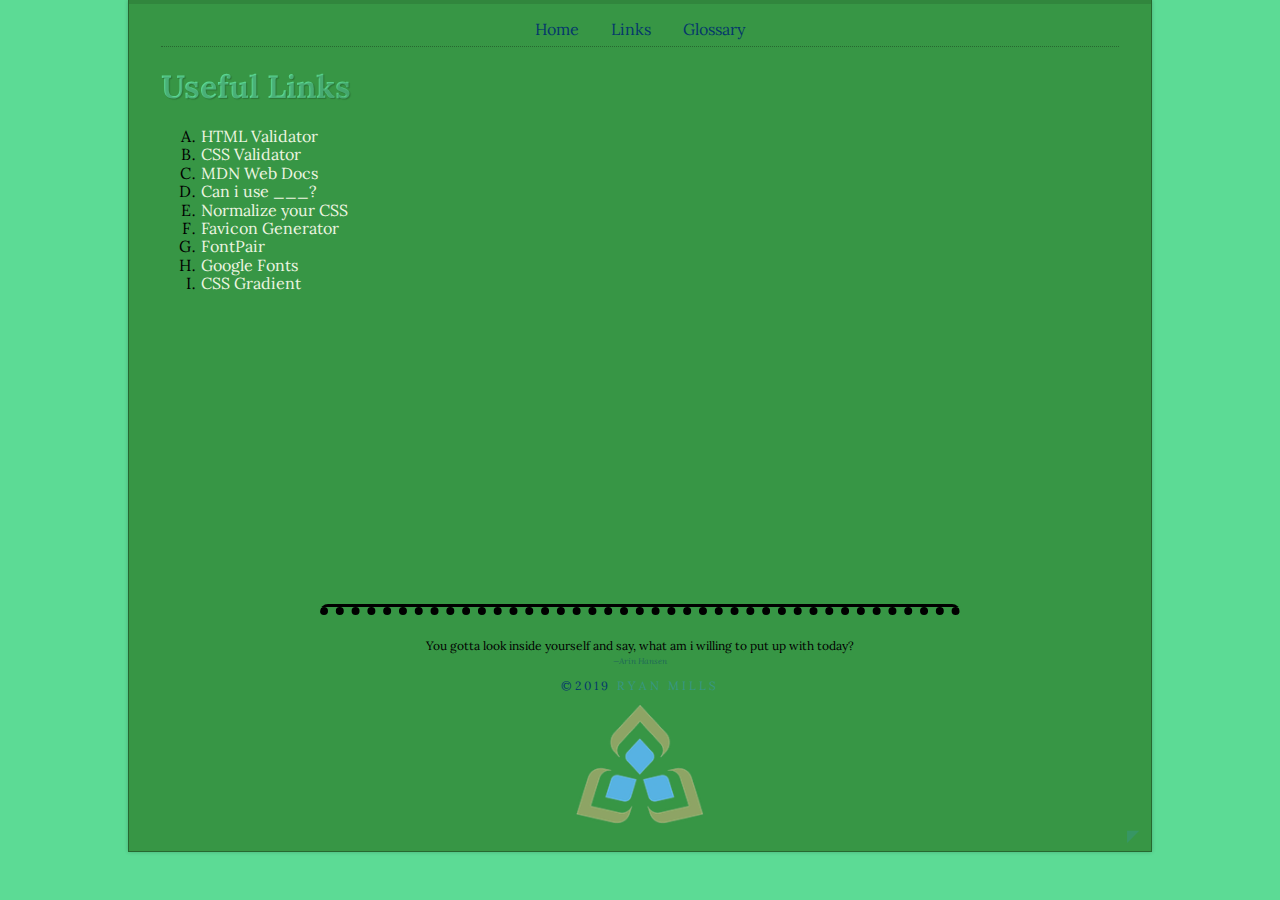
<file: links.html>
<!DOCTYPE html>
<html lang = "en">
<head>
    <meta charset = "utf-8">
    <meta name = "viewport" content = "width=device-width, initial-scale=1.0">
    <title>Ryan's CSD120 Website</title>
    <link rel = "stylesheet" href = "styles/normalize.css">
    <link rel = "stylesheet" href = "styles/main.css">
    <link href="https://fonts.googleapis.com/css?family=Lora%7CMerriweather&display=swap" rel="stylesheet">
    
    <style>
        #useful-links a{color: #EDF5E1;}
    </style>
    
    <link rel = "icon" href = "favicon.ico" type = "images/x-icon">
    <link rel="apple-touch-icon" sizes="180x180" href="/apple-touch-icon.png">
    <link rel="icon" type="image/png" sizes="32x32" href="/favicon-32x32.png">
    <link rel="icon" type="image/png" sizes="16x16" href="/favicon-16x16.png">
    <link rel="manifest" href="/site.webmanifest">
    <meta name="msapplication-TileColor" content="#da532c">
    <meta name="theme-color" content="#ffffff">
</head>
<body>
    <div class = "width-wrap">
    <header id = "top">
        
        
        <nav>
            <input type="checkbox" id="burger-toggle">
            <label class = "burger" for="burger-toggle">
            </label>
            <ul>
                <li><a href="index.html">Home</a></li>
                <li><a href="links.html">Links</a></li>
                <li><a href="glossary.html">Glossary</a></li>
            </ul>
        </nav>
    </header>
    
    <main>
    <section id = "useful-links">
        <h1>Useful Links</h1>
        <ul>
            <li><a href="https://validator.w3.org/nu/" target="_blank">HTML Validator</a></li>
            <li><a href="https://jigsaw.w3.org/css-validator/" target="_blank">CSS Validator</a></li>
            <li><a href="https://developer.mozilla.org/en-US/" target="_blank">MDN Web Docs</a></li>
            <li><a href="https://caniuse.com" target="_blank">Can i use ___?</a></li>
            <li><a href="https://necolas.github.io/normalize.css/8.0.1/normalize.css" target="_blank">Normalize your CSS</a></li>
            <li><a href="https://realfavicongenerator.net/" target="_blank">Favicon Generator</a></li>
            <li><a href="https://fontpair.co/" target="_blank">FontPair</a></li>
            <li><a href="https://fonts.google.com/" target="_blank">Google Fonts</a></li>
            <li><a href="https://cssgradient.io/" target ="_blank">CSS Gradient</a></li>
        </ul>
    </section>
    </main>
    <footer>
        <hr>
            <blockquote>
                You gotta look inside yourself and say, what am i willing to put up with today?
                <span class = "byline"><br><em>&mdash;Arin Hansen</em></span>
            </blockquote>
           <p id = "page-copyright">&copy;2019 <a href="mailto:ryan.mills@student.saultcollege.ca?subject=Message%20from%20CSD120%20Website">Ryan Mills</a></p>
           <img src="images/sc-logo.png" sizes= "10vw" srcset="images/sc-logo@4x.png 280w, images/sc-logo@3x.png 210w, images/sc-logo@2x.png 140w, images/sc-logo@1.5x.png 105w" alt="Picture of Sault College Logo">
    </footer>
    <div class = "back-to-top">
    <a href = "http://node20.codenvy.io:33257//CSD120/links.html#top">◤</a>
    </div>
    </div>
</body>
</html>
</file>
<file: styles/main.css>
* {
    box-sizing: border-box;
}

h3, h4, h5, h6 {
    text-shadow: 1px 1px 1px rgba(0,0,0,0.2);
    background: rgb(92,219,149);
    background: linear-gradient(90deg, rgba(92,219,149,1) 13%, rgba(55,150,69,1) 54%, rgba(255,255,255,1) 100%);
    -webkit-background-clip: text; 
    background-clip: text; 
}

body {
    background-color: #5CDB95;
    font-family: 'Lora', serif;
    min-height: 100vh;
    display: flex;
}

h1 {
    color: transparent;
    font-family: 'Lora', serif;
    text-shadow: 1px 1px 1px rgba(0,0,0,0.2);
    background: rgb(92,219,149);
    background: linear-gradient(90deg, rgba(92,219,149,1) 13%, rgba(55,150,69,1) 54%, rgba(255,255,255,1) 100%);
    -webkit-background-clip: text; 
    background-clip: text;
}

h2 {
    color: transparent;
    font-family: 'Merriweather', serif;
    text-shadow: 1px 1px 1px rgba(0,0,0,0.2);
    background: rgb(92,219,149);
    background: linear-gradient(90deg, rgba(92,219,149,1) 13%, rgba(55,150,69,1) 54%, rgba(255,255,255,1) 100%);
    -webkit-background-clip: text; 
    background-clip: text;
}

a {
    color: #379683;
    text-decoration: none;
}

nav a {
    color: #05386B;
    padding-top: 1em;
    padding-bottom: 0.5em;
    margin-right: 1em;
    margin-left: 1em;
    display: block;
    border-top: 4px solid transparent;
}

nav a:hover {
    border-top: 4px solid rgb(0,0,0);
}

nav {
    margin-left: 2em;
    margin-right: 2em;
    border-bottom: 1px dotted rgba(0,0,0,0.3);
    margin-top: -4px;
    overflow: auto;
}

nav ul {
    list-style-type: none;
    margin: 0;
    padding: 0;
    display: flex;
    justify-content: center;
}

nav li{
}

.byline {
    color: rgba(5,56,107,0.5);
    font-size: 70%
}

#page-copyright {
    color: #05386B;
    text-transform: uppercase;
    letter-spacing: 3px;
}

.haiku em {
    color: #379683;
}

.bio p {
    text-indent: 3em;
    
}

.bio {
    grid-column-end: span 2;
}

footer {
    text-align: center;
    font-size: 12px;
    margin-bottom: 2em;
    margin-top: auto;
}

footer hr {
    width: 50vw;
    min-width: 300px;
    margin-top: 3em;
    margin-bottom: 2em;
    border-top: 3px solid #000000;
    border-bottom: 8px dotted #000000;
    border-top-left-radius: 8px;
    border-top-right-radius: 8px;
    border-right: 0;
    border-left: 0;
}

ul {
    list-style-type: upper-alpha;
}

.width-wrap {
    max-width: 1024px;
    margin-left: auto;
    margin-right: auto;
    width:80%; 
    padding-left: 2em;
    padding-right: 2em;
    margin-bottom: 3em;
    border-left: 1px solid rgba(0, 0, 0, 0.3);
    border-right: 1px solid rgba(0, 0, 0, 0.3);
    border-bottom: 1px solid rgba(0, 0, 0, 0.3);  
    background-color: #379645;
    box-shadow:0px 0px 4px rgba(0,0,0,0.2);
    display: flex;
    flex-direction: column;
}

figure{
    box-shadow: 2px 2px 3px rgba(0,0,0,0.5);
    float: right;
    position: relative;
    top: -1em;
}

.paperclip{
    background-image: url(../images/paperclip.png);
    width: 50px;
    height: 50px;
    background-size: contain;
    position: absolute;
    top: -10px;
    right: -7px;
}

.fav {
    clear: right;
}

header {
    border-top: 4px solid rgba(0, 0, 0, 0.1); ;
    margin-left: -2em;
    margin-right: -2em;
}

.back-to-top{
    text-align: right;
    margin-right: -0.5em;
    opacity: 0.5;
}

.back-to-top:hover{
    opacity: 1;
}

.back-to-top a {
    position: fixed;
    bottom: 3.5em;
}

main {
    display: grid;
    grid-template-columns: 1fr 1fr;
    column-gap: 2em;
}

.glossary {
    grid-column-end: span 2;
}

#useful-links {
    grid-column-end: span 2;
}

.gallery {
    display: grid;
    grid-column-end: span 2;
}

.gallery-thumbnails {
    display: grid;
    grid-template-columns: 25% 25% 25% 25%;
}

.gallery-thumbnails img{
    display: block;
    width: 100%;
}

.row-span-2{
    grid-row-end: span 2;
}

.col-span-2{
    grid-column-end: span 2;
}

img {
    max-width: 100%;
    height: auto;
}

table {
    border-collapse: collapse;
}

td, th{
    background: rgba(0,0,0,0.05);
    padding-top: 0.3em;
    padding-bottom: 0.3em;
    padding-left: 1em;
    padding-right: 1em;
    border-left: 3px solid #379645;
    border-right: 3px solid #379645;
}

th {
    background-color: rgba(0,0,0,0.1);
}

tr:nth-child(odd) td {
    background-color: rgba(0,0,0,0.1);
}

tr:nth-child(7){
    border-top: 3px solid #379645;
}

tr:nth-child(2){
    border-top: 3px solid #379645;
}

.survey{
    grid-column-end: span 2;
}

form {
    display: grid;
}

label {
    margin-top: 1em;
    margin-bottom: 0.5em;
}

button {
    margin-top: 1em;
    justify-self: end;
    font-size: 24px;
    padding-top: 1em;
    padding-bottom: 1em;
    padding-left: 2em;
    padding-right: 2em;
    border: 2px solid black;
    background-color: rgba(0,0,0,0.25);
}

#burger-toggle {
    display: none;
}

@media screen and (max-width: 768px){
    footer hr{
        display: none;
    }
    
    .paperclip {
        display: none;
    }
    
    .mugshot {
        float: none;
        margin-left: 0;
        margin-right: 0;

    }

    main {
        display: block;
    }

    .row-span-2.col-span-2 {
        grid-column-end: span 1;
        grid-row-end: span 1;
    }

    nav ul {
        flex-direction: column;
        margin-top: 1em;
        margin-bottom: 1em;
        text-align: center;
        height: 0;
        overflow: hidden;
        transition: ease-in-out 500ms;
    }

    nav a {
        border: none;
    }

    nav a:hover {
        border: none;
        text-decoration: underline;
    }

    .burger {
        width: 40px;
        height: 25px;
        margin-left: auto;
        margin-right: auto;
        border-top: 5px solid black;
        margin-top: 1em;
        cursor: pointer;
        position: relative;
        display: block;
        transition: ease-in-out 200ms;
    }

    .burger::before, .burger::after {
        width: 40px;
        border-top: 5px solid black;
        content:"";
        display:block;
        position: absolute;
        transition: ease-in-out 200ms;
    }

    .burger::before {
        top: 5px;
    }
    
    #burger-toggle:checked ~.burger::before {
        opacity: 0;
    }

    #burger-toggle:checked ~.burger::after {
        transform: translate(0px, -20px) rotate(-90deg);
    }

    .burger::after {
        top: 15px;
    }
    
    #burger-toggle:checked ~ ul {
        height: 110px;
    }
    
    #burger-toggle:checked ~ .burger {
        transform: translate(-5px, 10px) rotate(45deg);
    }
    
    
}
</file>
